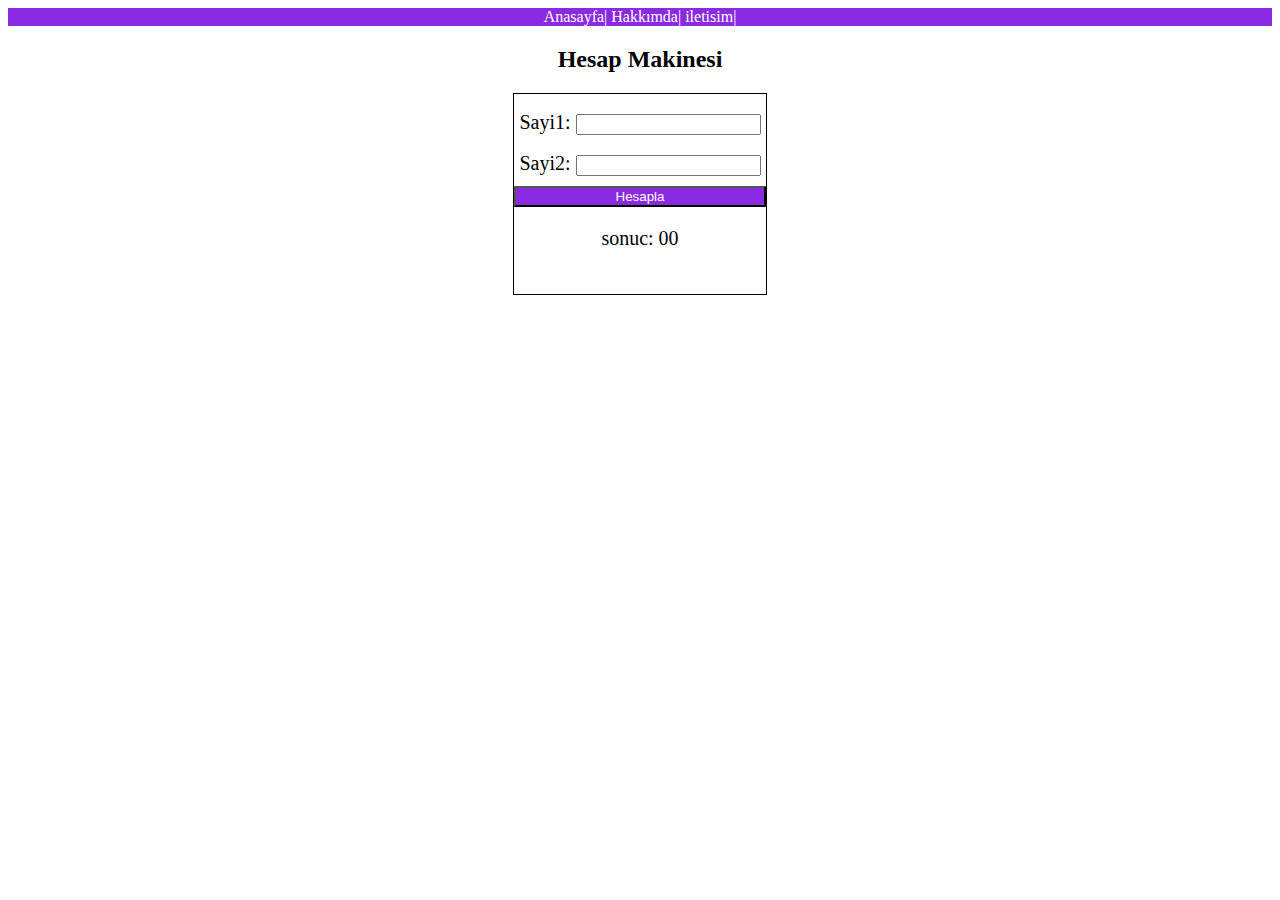
<file: index.html>
<!DOCTYPE html>
<html lang="en">
<head>
    <meta charset="UTF-8">
    <meta name="viewport" content="width=device-width, initial-scale=1.0">
    <title>Document</title>
    <link rel="stylesheet" href="css/menu.css">
</head>
<body>
     <header>
        <nav>
            <a href="index.html">Anasayfa</a>|
            <a href="hakkimda.html">Hakkımda</a>|
            <a href="iletisim.html">iletisim</a>|
        </nav>
    </header>
    <h2>Hesap Makinesi</h2>
    <div class="container">
       <form action="">
        <div class="sayi1">
            <label for="sayi1" class="lbls">Sayi1:</label>
            <input type="text" class="sayi1" id="sayi1">

        </div>
         <div class="sayi2">
            <label for="sayi2" class="lbls">Sayi2:</label>
            <input type="text" class="sayi2" id="sayi2">

        </div>
        <button>Hesapla</button>
        <div class="sonucdiv">
        <label class="sonuc">sonuc:</label>
        <label class="sonuc">00</label>
        </div>
       </form>
    </div>
</body>
</html>
</file>
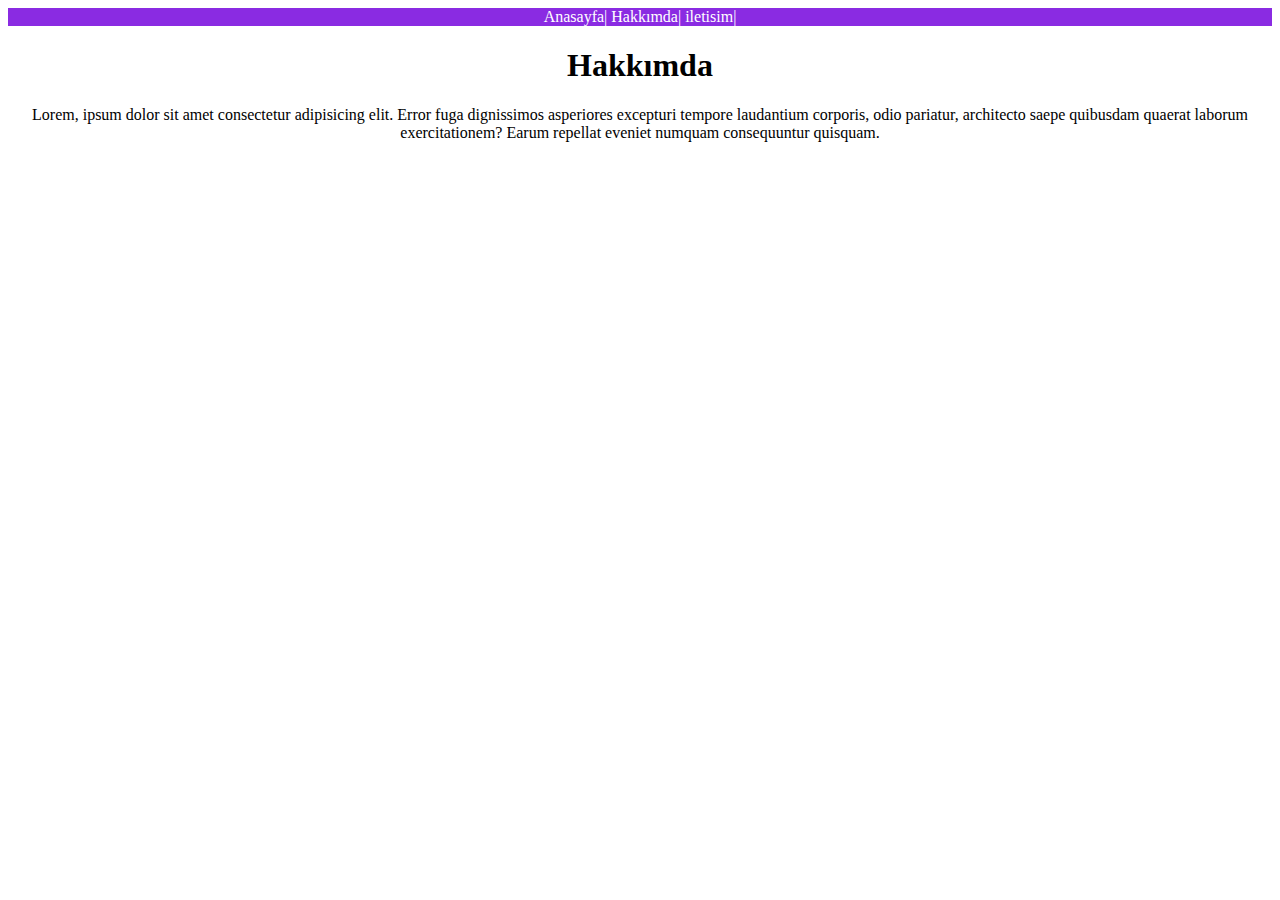
<file: hakkimda.html>
<!DOCTYPE html>
<html lang="en">
<head>
    <meta charset="UTF-8">
    <meta name="viewport" content="width=device-width, initial-scale=1.0">
    <title>Document</title>
    <link rel="stylesheet" href="css/menu.css">
</head>
<body>
       <header>
        <nav>
            <a href="index.html">Anasayfa</a>|
            <a href="hakkimda.html">Hakkımda</a>|
            <a href="iletisim.html">iletisim</a>|
        </nav>
    </header>
  <h1>Hakkımda</h1> 
  <p>Lorem, ipsum dolor sit amet consectetur adipisicing elit. Error fuga dignissimos asperiores excepturi tempore laudantium corporis, odio pariatur, architecto saepe quibusdam quaerat laborum exercitationem? Earum repellat eveniet numquam consequuntur quisquam.</p> 
</body>
</html>
</file>
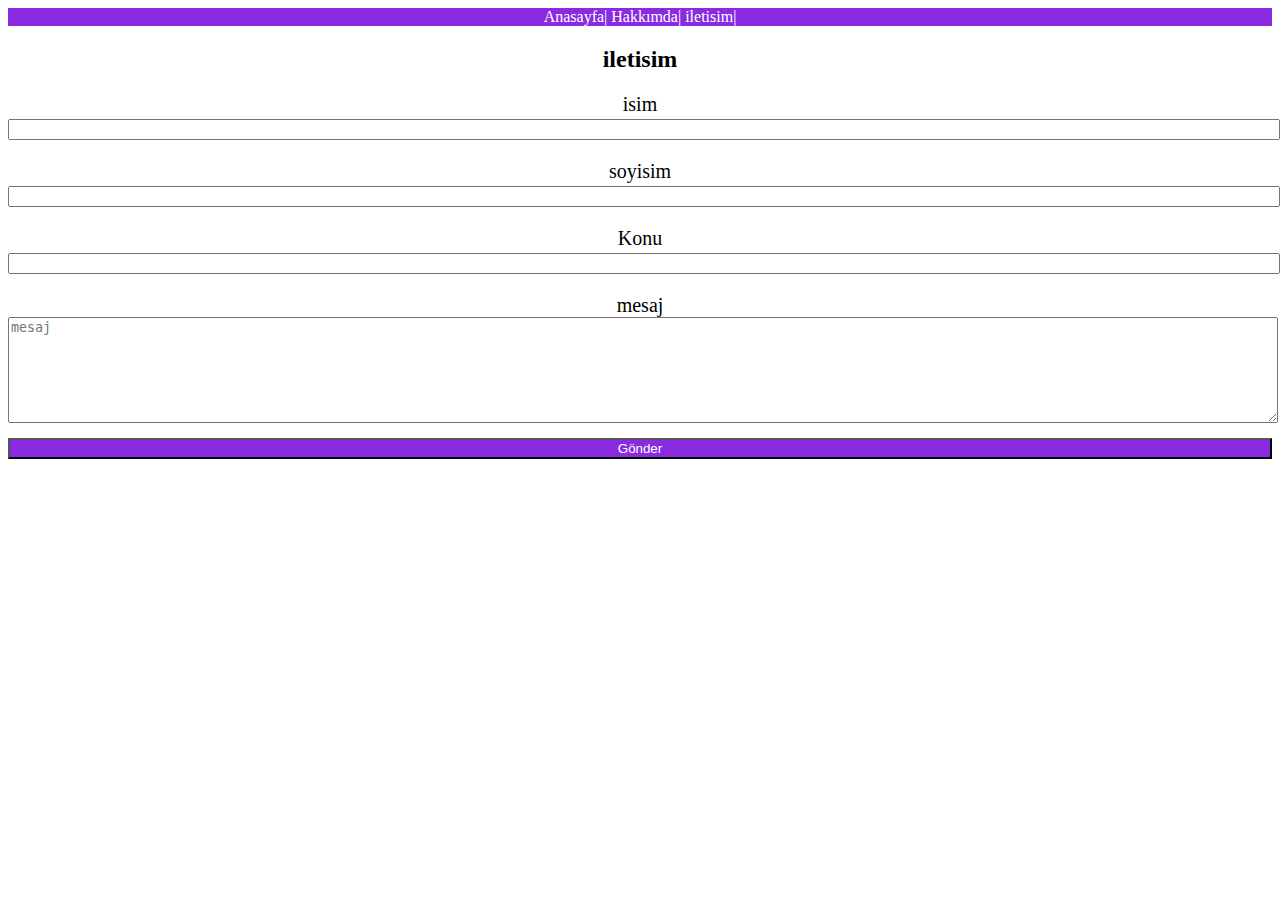
<file: iletisim.html>
<!DOCTYPE html>
<html lang="en">
<head>
    <meta charset="UTF-8">
    <meta name="viewport" content="width=device-width, initial-scale=1.0">
    <title>Document</title>
    <link rel="stylesheet" href="css/menu.css">
</head>
<body>
     <header>
        <nav>
            <a href="index.html">Anasayfa</a>|
            <a href="hakkimda.html">Hakkımda</a>|
            <a href="iletisim.html">iletisim</a>|
        </nav>
    </header>
    <h2>iletisim</h2>
    <form action="">
        <div class="bilgi">
            <label for="">isim</label><br>
            <input type="text" class="isim">
        </div>
        <div class="bilgi">
            <label for="">soyisim</label><br>
            <input type="text" class="soyisim">
          
        </div>
        <div class="konu">
           <label for="" id="konulbl">Konu</label><br>
            <input type="text" name="" id="konu">
    </div>
    <div class="mesaj">
           <label for="" id="mesajlbl">mesaj</label><br>
            <textarea name=""placeholder="mesaj" id=""></textarea>
    </div>
    <button class="gonder" >Gönder</button>
    </form>
</body>
</html>
</file>
<file: css/menu.css>
body{
    text-align: center;
   
}
nav{
    width: 100%;
    background-color: blueviolet;
    color:white;

}
a{
    text-decoration: none;
    color:white;

}.container{
    width: 20%;
    height: 200px;
    border: 1px solid black;
    margin: auto;


}.sayi1{
    margin-top:10px ;
}.sayi2{
    margin-top: 10px;
}button{
    margin-top: 10px;
    width: 100%;
    background-color: blueviolet;
    color:white;
}.bilgi{
   width: 100%;
   text-align: center;


}.isim{  width: 100%;
    
}.konu{
    width: 100%;
      
    text-align: center;

}#konu{
   width: 100%;


}#konu:focus{
    border: 1px solid blue;
}
.soyisim{
    width: 100%;
}
.soyisim:focus{
    width: 100%;
    border: 1px solid blue;

}.mesaj{
    width: 100%;
}textarea{
    width: 100%;
    height: 100px;
}div{
    font-size: 20px;
    margin-top: 20px;
}
</file>
